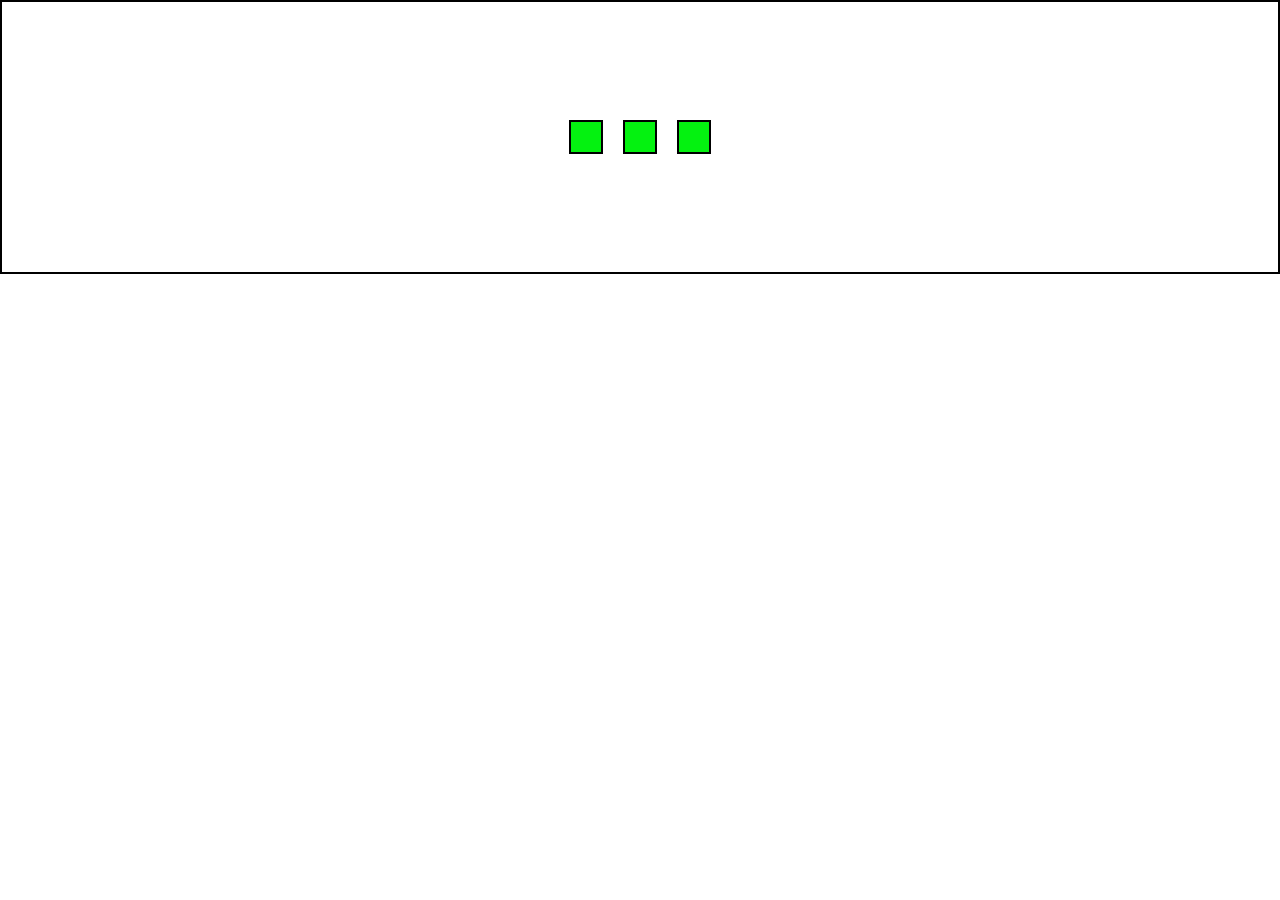
<file: css practies/index.html>
<!DOCTYPE html>
<html lang="en">
<head>
    <meta charset="UTF-8">
    <meta name="viewport" content="width=device-width, initial-scale=1.0">
    <title>felx css</title>
    <link rel="stylesheet" href="style.css">
</head>
<body>
    <main>
        <div class="container">
            <div class="items"></div>
            <div class="items"></div>
            <div class="items"></div>
        </div>
    </main>
</body>
</html>
</file>
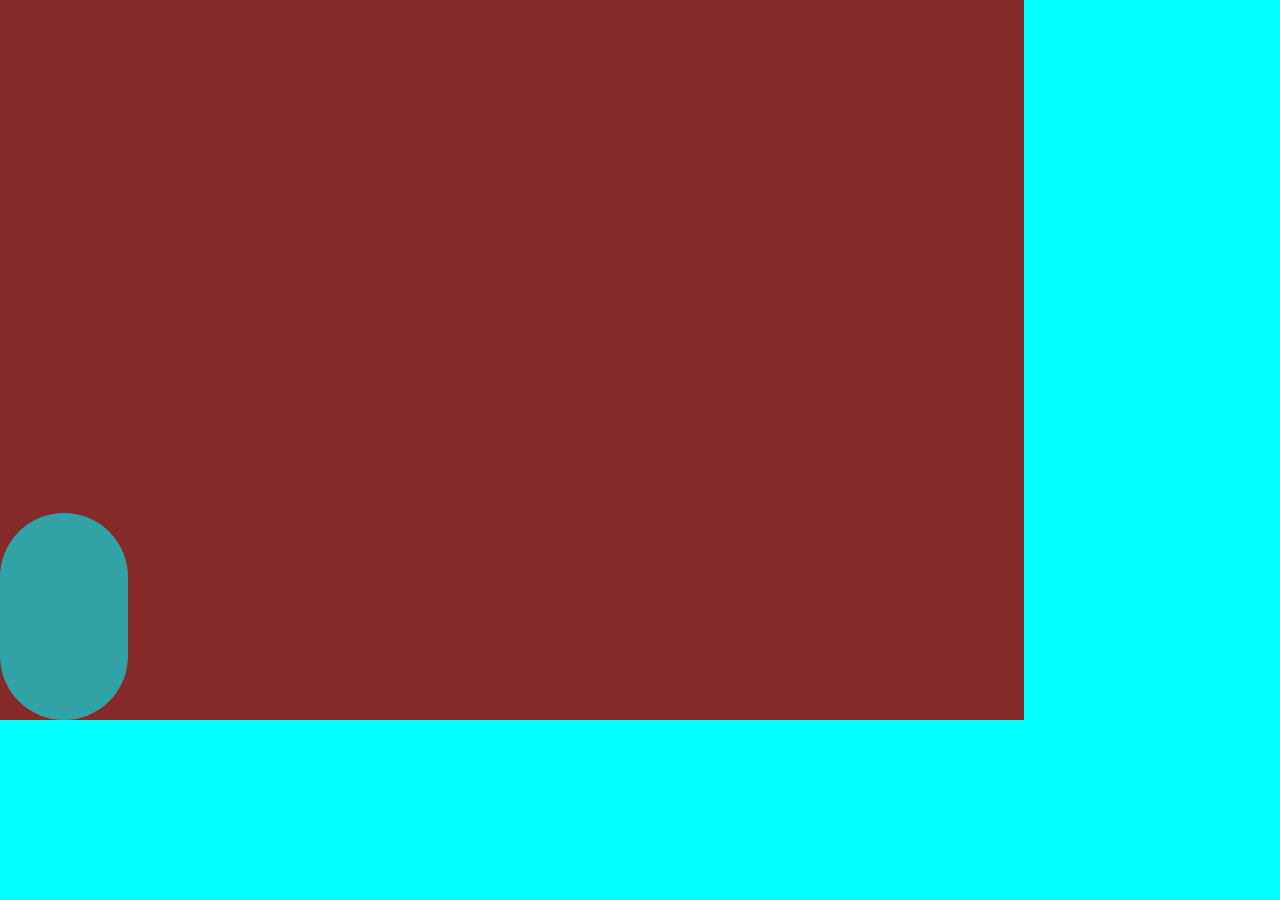
<file: css transisition/index.html>
<!DOCTYPE html>
<html lang="en">
  <head>
    <meta charset="UTF-8" />
    <meta name="viewport" content="width=device-width, initial-scale=1.0" />
    <title>Document</title>
    <link rel="stylesheet" href="./style.css" />
  </head>
  <body>
    <div class="main">
      <div class="container">
        <div class="box translate"></div>
      </div>
    </div>
  </body>
</html>
</file>
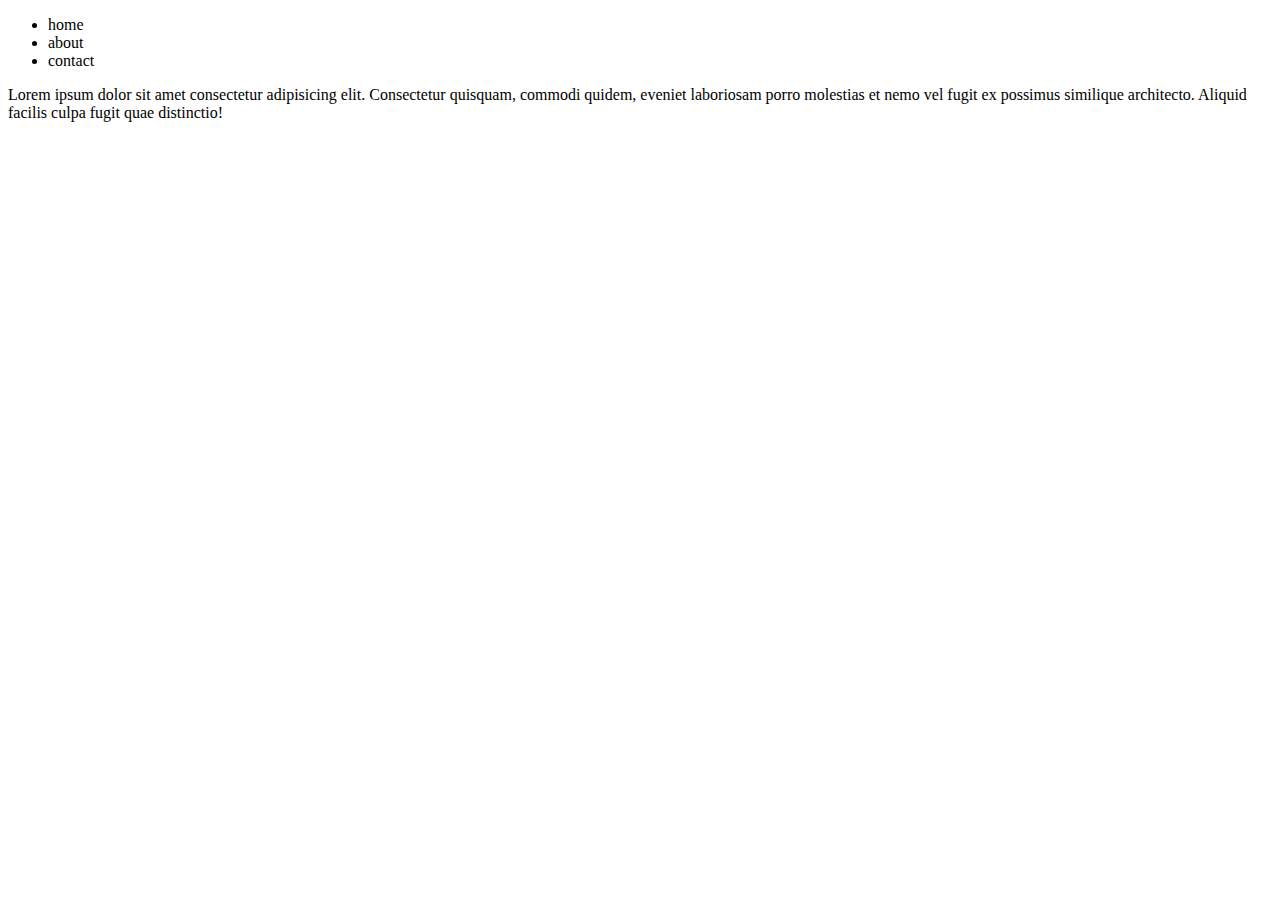
<file: css variable/index.html>
<!DOCTYPE html>
<html lang="en">
<head>
    <meta charset="UTF-8">
    <meta name="viewport" content="width=device-width, initial-scale=1.0">
    <title>Css variable</title>
</head>
<body>
    <div class="div">
        <ul>
            <li>home</li>
            <li>about</li>
            <li>contact</li>
        </ul>
    </div>
    <div class="container">
        Lorem ipsum dolor sit amet consectetur adipisicing elit. Consectetur quisquam, commodi quidem, eveniet laboriosam porro molestias et nemo vel fugit ex possimus similique architecto. Aliquid facilis culpa fugit quae distinctio!
    </div>
</body>
</html>
</file>
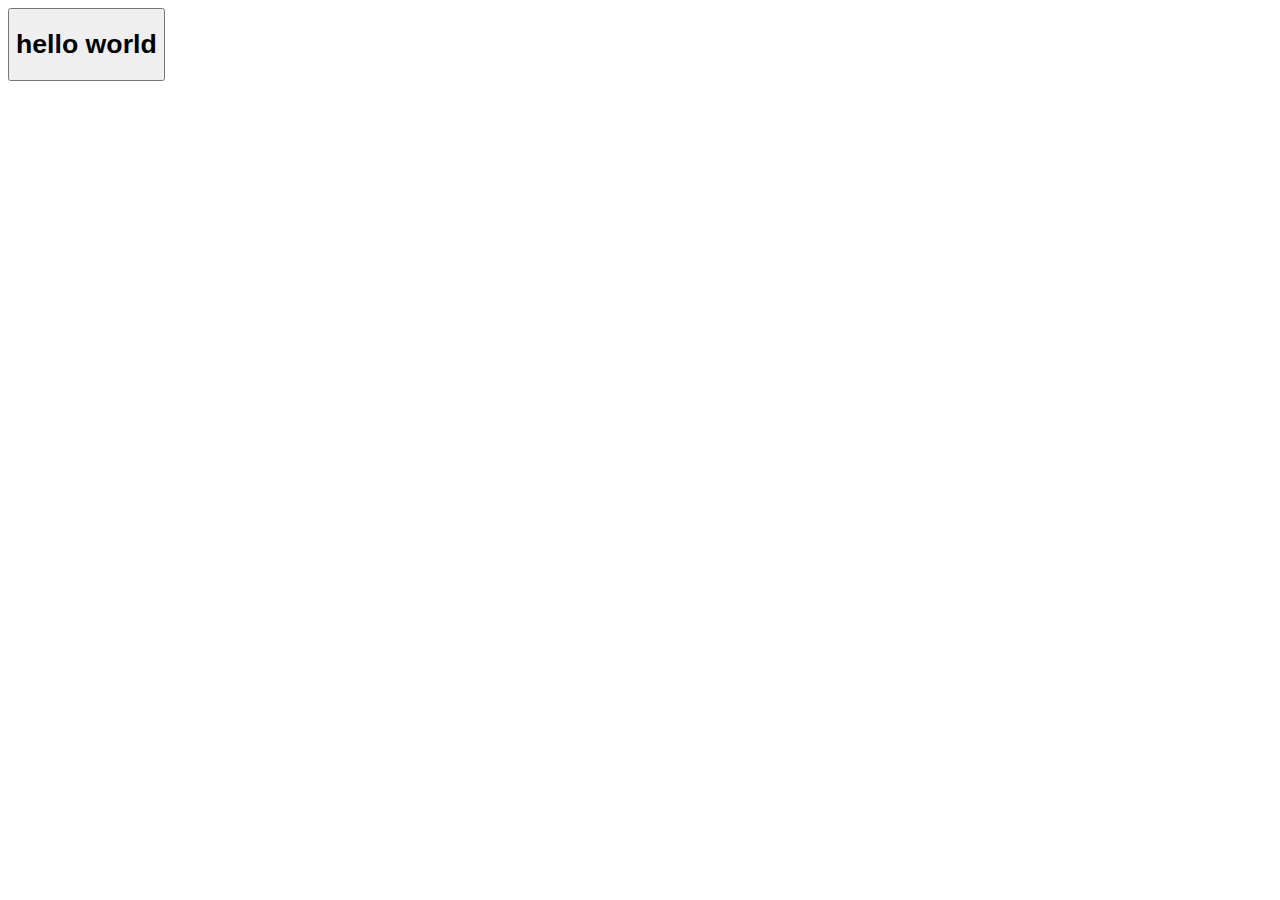
<file: javascript/index.html>
<!DOCTYPE html>
<html lang="en">
<head>
    <meta charset="UTF-8">
    <meta name="viewport" content="width=device-width, initial-scale=1.0">
    <title>Document</title>
</head>
<body>
    <button><h1>hello world</h1></button>
    
    <script src="app.js"></script>
</body>
</html>
</file>
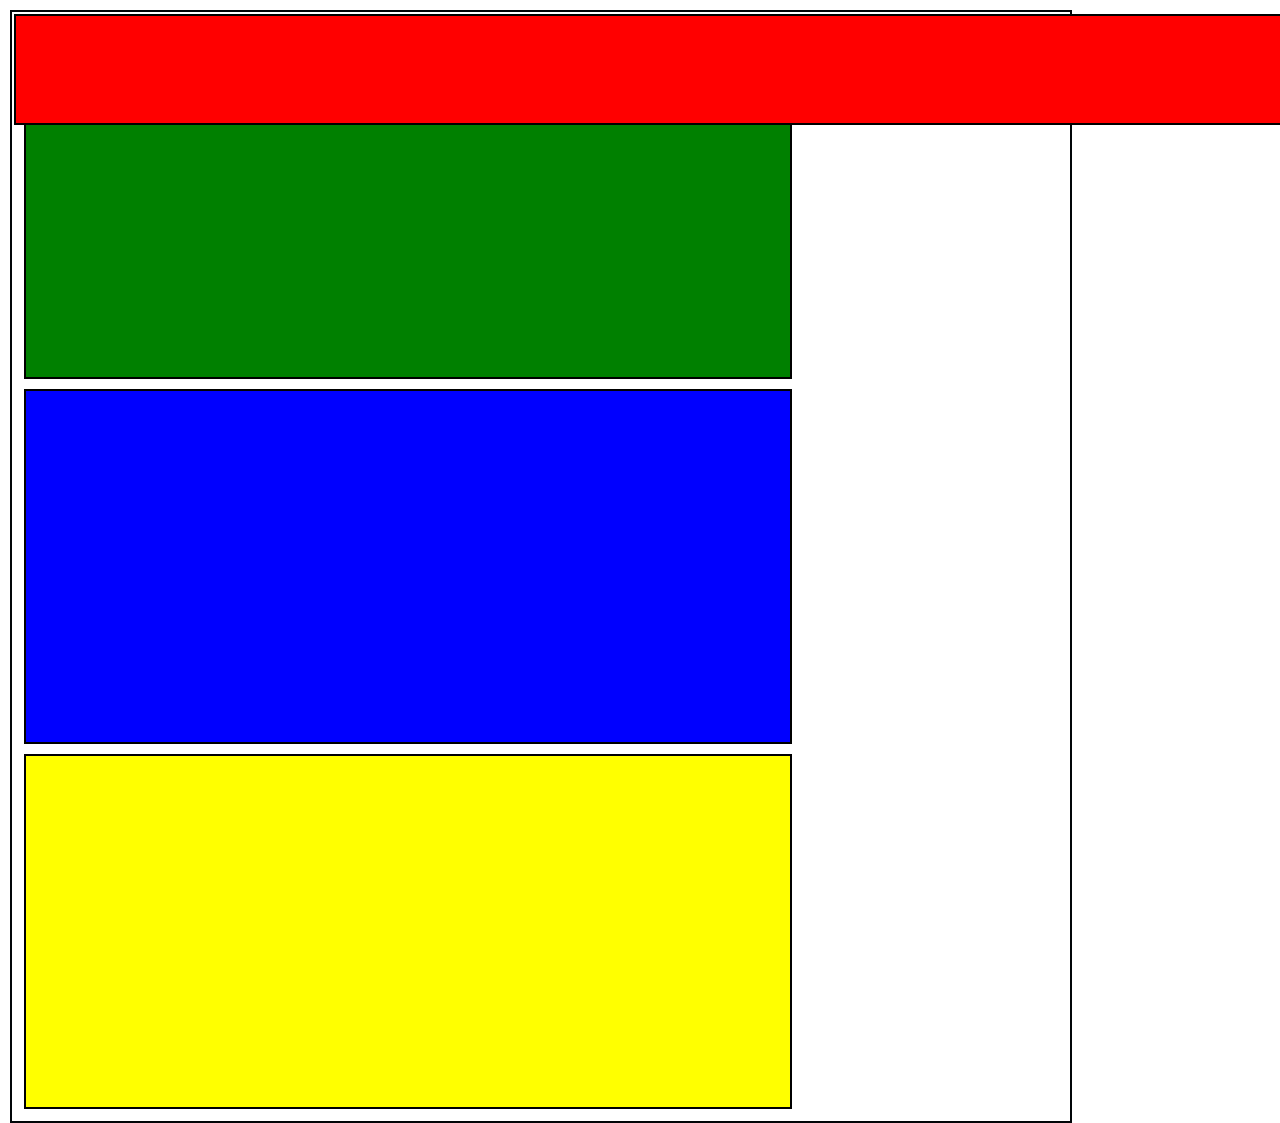
<file: properties of css/index.html>
<!DOCTYPE html>
<html lang="en">
  <head>
    <meta charset="UTF-8" />
    <meta name="viewport" content="width=device-width, initial-scale=1.0" />
    <title>css position</title>
    <link rel="stylesheet" href="style.css" />
  </head>
  <body>
    <div class="parents">
      <div class="box box1"></div>
      <div class="box box2"></div>
      <div class="box box3"></div>
      <div class="box box4"></div>
    </div>
  </body>
</html>
</file>
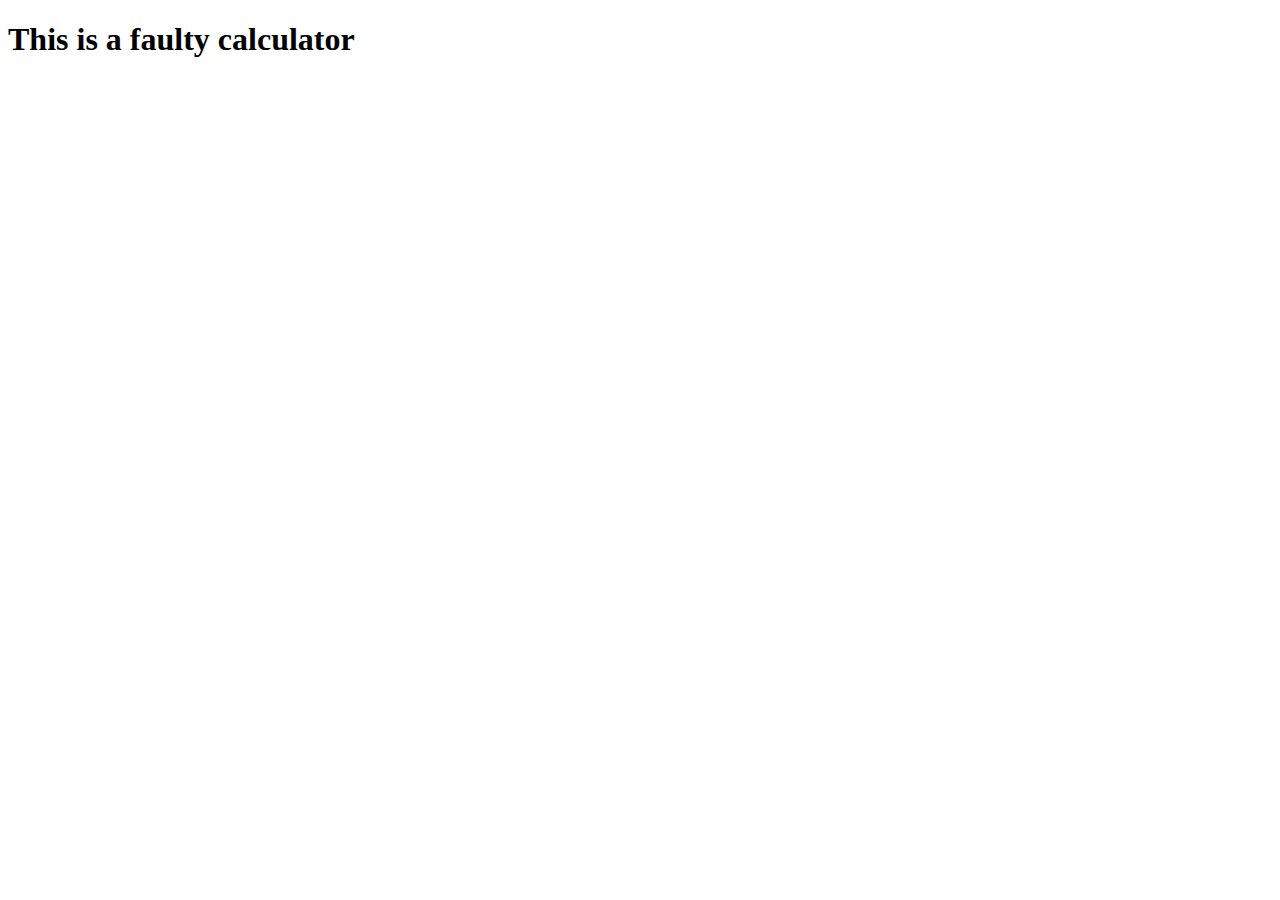
<file: javascript/Faulty calculator/index.html>
<!DOCTYPE html>
<html lang="en">
<head>
    <meta charset="UTF-8">
    <meta name="viewport" content="width=device-width, initial-scale=1.0">
    <title>Document</title>
</head>
<body>
    <h1>This is a faulty calculator</h1>
    <script src="app.js"></script>
</body>
</html>
</file>
<file: css practies/style.css>
*{
    margin: 0%;
    padding: 0%;
}
body {
    height: 100%;
    width: 100%;
}
.container{
    border: 2px solid rgb(0, 0, 0);
    height: 30vh;  
    display: flex;
    justify-content: center;
    align-items: center;     
}
.items{
    width: 30px;
    height: 30px;
    background-color: rgb(4, 242, 16);
    margin: 10px;
    border: 2px solid rgb(0, 0, 0);
}
</file>
<file: css transisition/style.css>
* {
  margin: 0%;
  padding: 0%;
  box-sizing: border-box;
}

html,
body {
  width: 100%;
  height: 100%;
}
.main {
  width: 100%;
  height: 100%;
  background-color: aqua;
}
.container {
  width: 80vw;
  height: 80vh;
  background-color: #852929;
transition: background-color 0.5s ease;
  position: relative; /* Add this line */
}
.box {
  width: 10vw;
  height: 23vh;
  background-color: #31a3a7;
  border-radius: 340px;
  position: absolute;
  bottom: 0;
  left: 0;
  animation: animateX 3s ease-out infinite,
    animateY 1s ease-out infinite alternate; /* Adjust the duration and easing as needed */
}

@keyframes animateX {
  from {
    left: 0;
  }
  to {
    left: 100%;
  }
}
@keyframes animateY {
  from {
    bottom: 0;
  }
  to {
    bottom: 100%;
  }
}
</file>
<file: properties of css/style.css>
* {
  margin: 0%;
  padding: 0%;
  box-sizing: border-box;
}

html,
body {
  width: 100%;
  height: 100%;
}
.box {
  border: 2px solid black;
  width: 60vw;
  height: 355px;
  padding: 10px;
  margin: 10px;
}
.parents {
  border: 2px solid rgb(1, 5, 8);
  width: 83vw;
  height: auto;
  margin: 10px;
  padding: 2px;
}
.box1 {
  background-color: red;
  position: fixed;
  height: 111px;
  width: 100%;
  margin: 0px;
  padding: 0px;
}
.box2 {
  background-color: green;
}
.box3 {
  background-color: blue;
  
}
.box4 {
  background-color: yellow;
}
</file>
